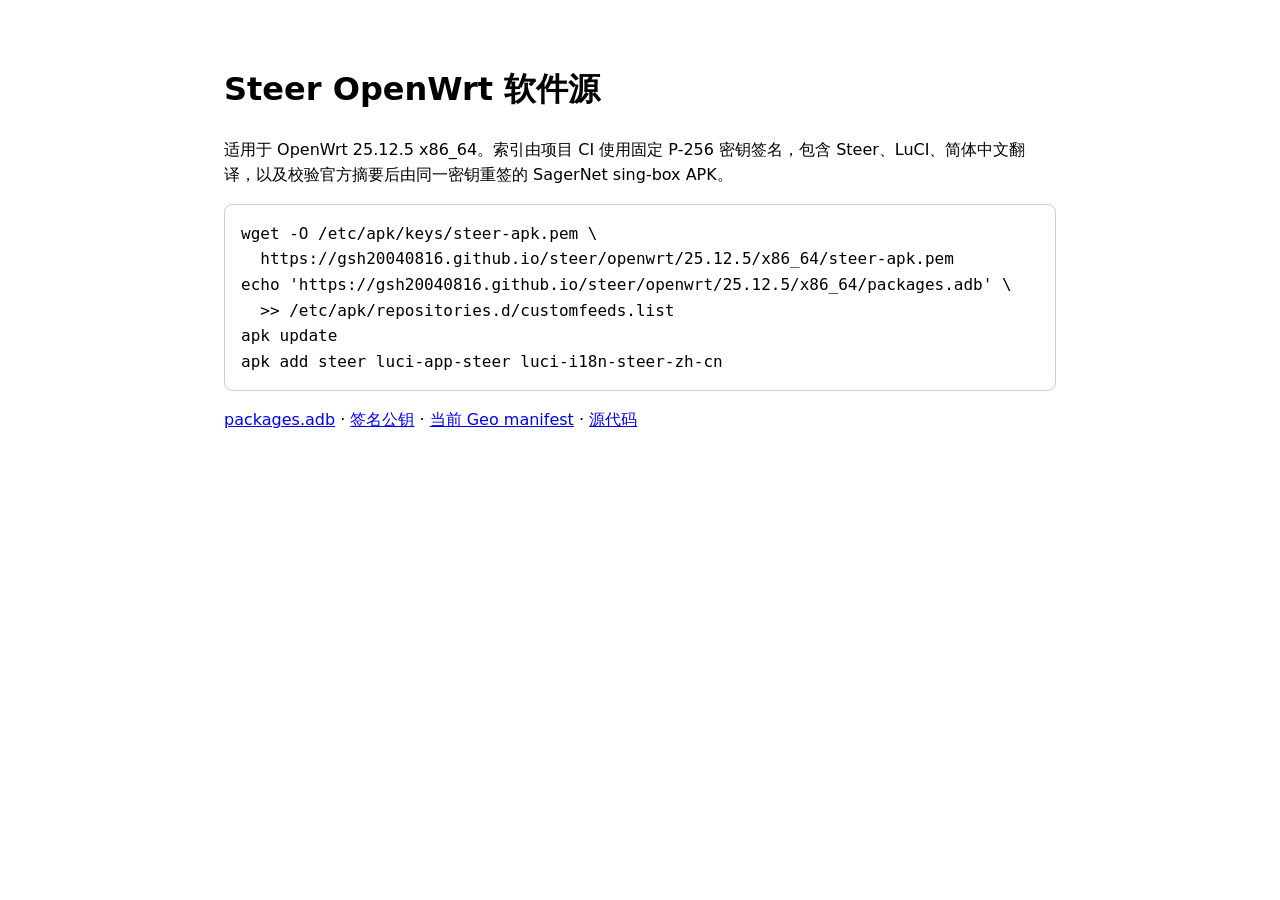
<file: index.html>
<!doctype html>
<html lang="zh-CN">
<head>
  <meta charset="utf-8">
  <meta name="viewport" content="width=device-width, initial-scale=1">
  <title>Steer OpenWrt 软件源</title>
  <style>
    :root { color-scheme: light dark; font-family: ui-sans-serif, system-ui, sans-serif; }
    body { max-width: 52rem; margin: 4rem auto; padding: 0 1.25rem; line-height: 1.6; }
    code, pre { font-family: ui-monospace, monospace; }
    pre { overflow-x: auto; padding: 1rem; border: 1px solid #8886; border-radius: .5rem; }
  </style>
</head>
<body>
  <h1>Steer OpenWrt 软件源</h1>
  <p>适用于 OpenWrt 25.12.5 x86_64。索引由项目 CI 使用固定 P-256 密钥签名，包含 Steer、LuCI、简体中文翻译，以及校验官方摘要后由同一密钥重签的 SagerNet sing-box APK。</p>
  <pre><code>wget -O /etc/apk/keys/steer-apk.pem \
  https://gsh20040816.github.io/steer/openwrt/25.12.5/x86_64/steer-apk.pem
echo 'https://gsh20040816.github.io/steer/openwrt/25.12.5/x86_64/packages.adb' \
  &gt;&gt; /etc/apk/repositories.d/customfeeds.list
apk update
apk add steer luci-app-steer luci-i18n-steer-zh-cn</code></pre>
  <p><a href="openwrt/25.12.5/x86_64/packages.adb">packages.adb</a> · <a href="openwrt/25.12.5/x86_64/steer-apk.pem">签名公钥</a> · <a href="geodata/latest/manifest.json">当前 Geo manifest</a> · <a href="https://github.com/gsh20040816/steer">源代码</a></p>
</body>
</html>
</file>
